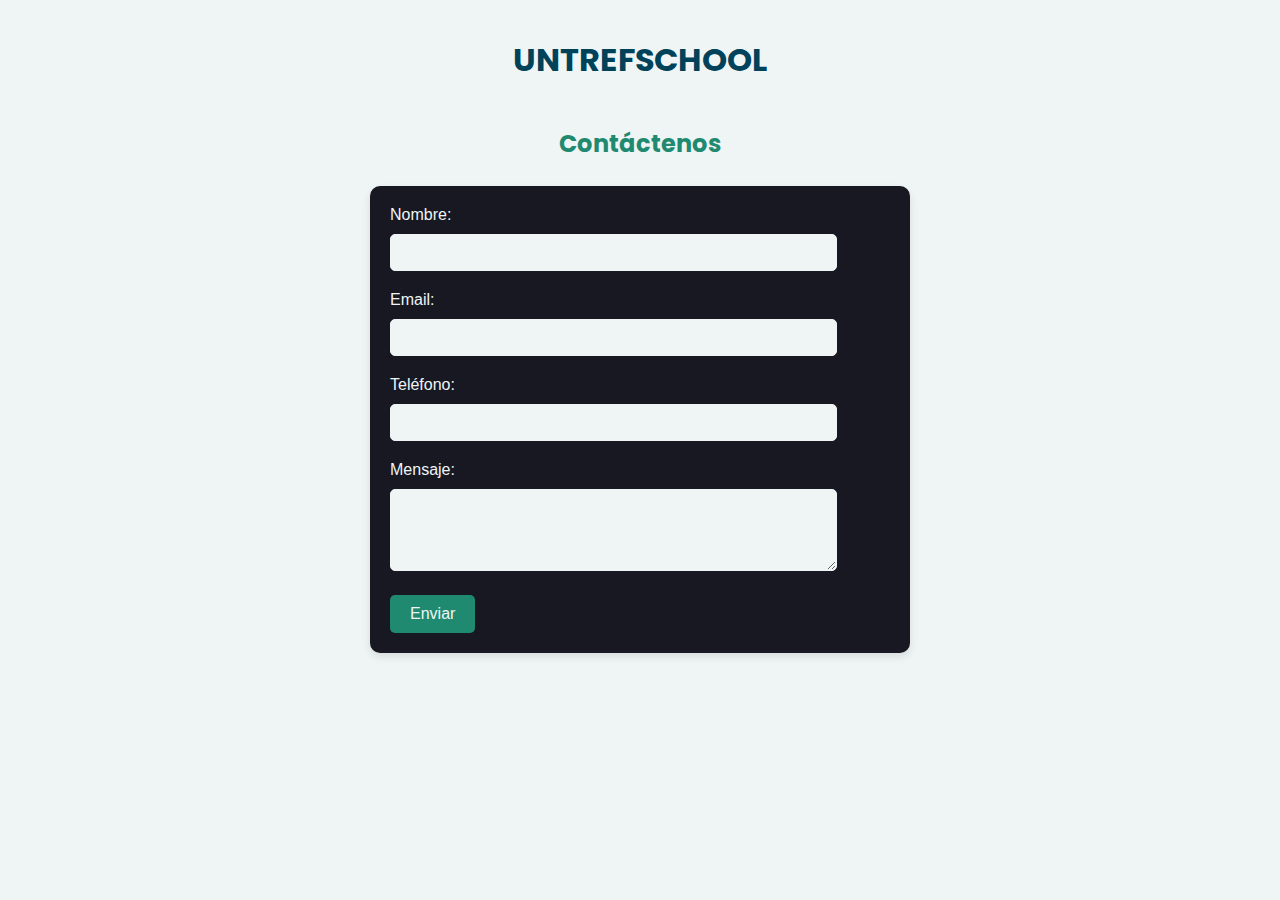
<file: form/contacto.html>
<!DOCTYPE html>
<html lang="es">
<head>
    <meta charset="UTF-8">
    <meta name="viewport" content="width=device-width, initial-scale=1.0">
    <title>Formulario de Contacto</title>
    <link rel="stylesheet" href="..//form/css/styler-form.css">
    <link rel="stylesheet" href="https://fonts.googleapis.com/css2?family=Poppins:wght@400;700&display=swap">
    <link rel="stylesheet" href="https://fonts.googleapis.com/css2?family=Belanosima&display=swap">
</head>
<body>
    <h1>UNTREFSCHOOL</h1>
    <h2>Contáctenos</h2>
    <form action="https://formsubmit.co/info@untrefschool.com" method="POST">
        <label for="nombre">Nombre:</label>
        <input type="text" id="nombre" name="nombre" required>
        <br>
        
        <label for="email">Email:</label>
        <input type="email" id="email" name="email" required>
        <br>
        
        <label for="telefono">Teléfono:</label>
        <input type="tel" id="telefono" name="telefono" required>
        <br>
        
        <label for="mensaje">Mensaje:</label>
        <textarea id="mensaje" name="mensaje" rows="4" required></textarea>
        <br>
        
        <input type="submit" value="Enviar">
    </form>
</body>
</html>
</file>
<file: form/css/styler-form.css>
:root {
    --blue:#00425A;
    --green: #1F8A70;
    --orange: #FC7300;
    --dark: #181823;
    --light: #EFF5F5;
}
body {
    font-family: Arial, sans-serif;
    background-color: var(--light);
    margin: 0;
    padding: 0;
}

h1 {
    font-family: "Poppins", sans-serif;
    text-align: center;
    color: var(--blue);
    padding: 15px;
}
h2 {
    font-family: "Poppins", sans-serif;
    text-align: center;
    color: var(--green);
    padding: 5px;
}

form {
    max-width: 500px;
    margin: 0 auto;
    background-color: var(--dark);
    padding: 20px;
    border-radius: 10px;
    box-shadow: 0 4px 8px rgba(0, 0, 0, 0.1);
}

label {
    color: var(--light);
    display: block;
    margin-bottom: 10px;
    align-items: center;
}

input[type="text"],
input[type="email"],
input[type="tel"],
textarea {
    width: 85%;
    padding: 10px;
    margin-bottom: 20px;
    border: 1px solid var(--light);
    border-radius: 5px;
    background-color: var(--light);
    color: var(--dark);
}

input[type="submit"] {
    background-color: var(--green);
    color: var(--light);
    border: none;
    border-radius: 5px;
    padding: 10px 20px;
    cursor: pointer;
    font-size: 16px;
    }

input[type="submit"]:hover {
    background-color: var(--orange);
}
</file>
